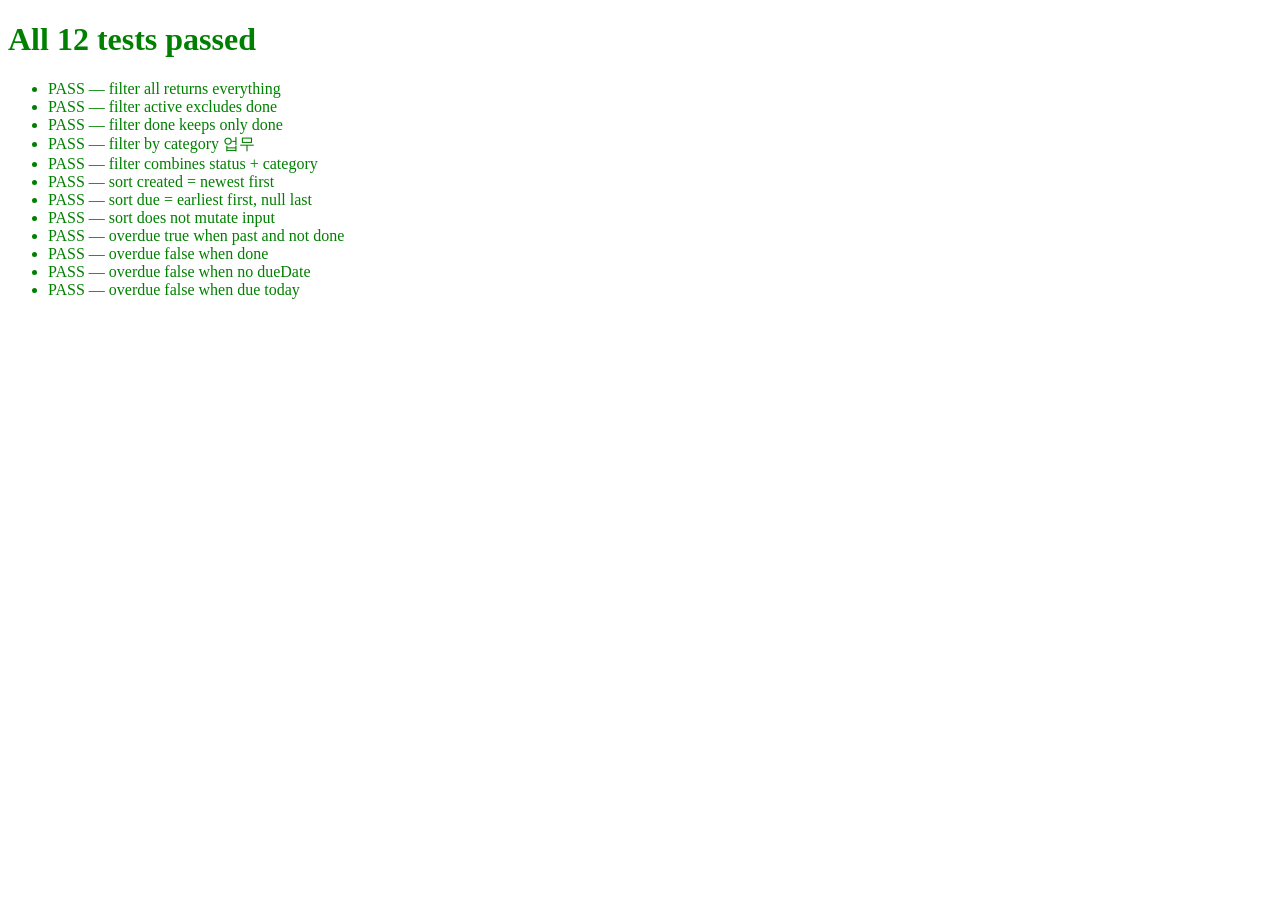
<file: tests/index.html>
<!DOCTYPE html>
<html lang="en">
<head><meta charset="UTF-8" /><title>todo-logic tests</title></head>
<body>
  <h1 id="summary">Running…</h1>
  <ul id="results"></ul>
  <script type="module" src="todo-logic.test.js"></script>
</body>
</html>
</file>
